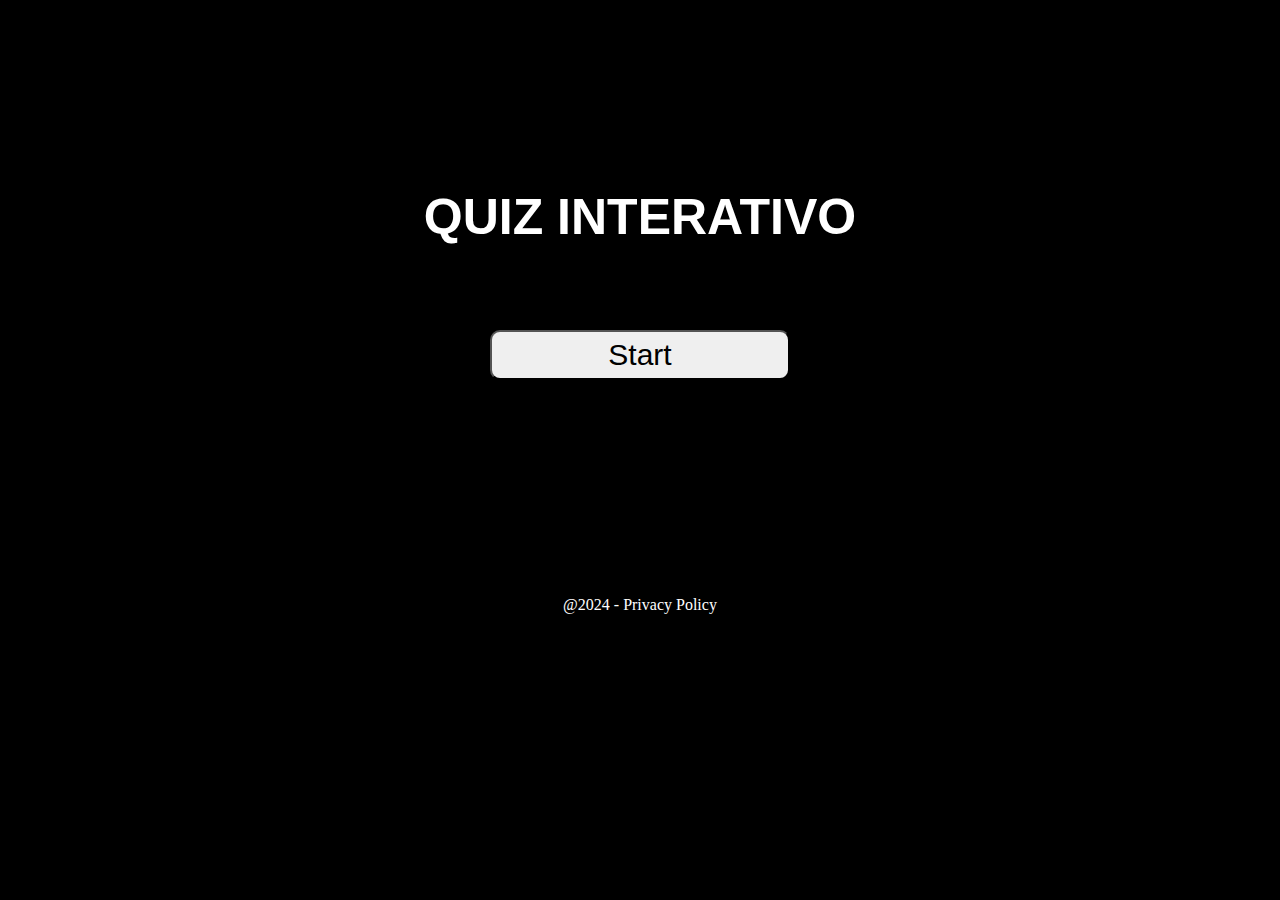
<file: quizPjt/index.html>
<!DOCTYPE html>
<html lang="pt-br">
<head>
    <meta charset="UTF-8">
    <meta name="viewport" content="width=device-width, initial-scale=1.0">
    <link rel="stylesheet" href="index.css">
    <title>Quiz</title>
</head>
<body>
    <div class="text-one">
        <h1>QUIZ INTERATIVO</h1>
    </div>
    <div class="button">
        <a href="index2.html"><button>Start</button></a>
    </div>
    <div class="footer">
        <p>@2024 - Privacy Policy</p>
    </div>
</body>
</html>
</file>
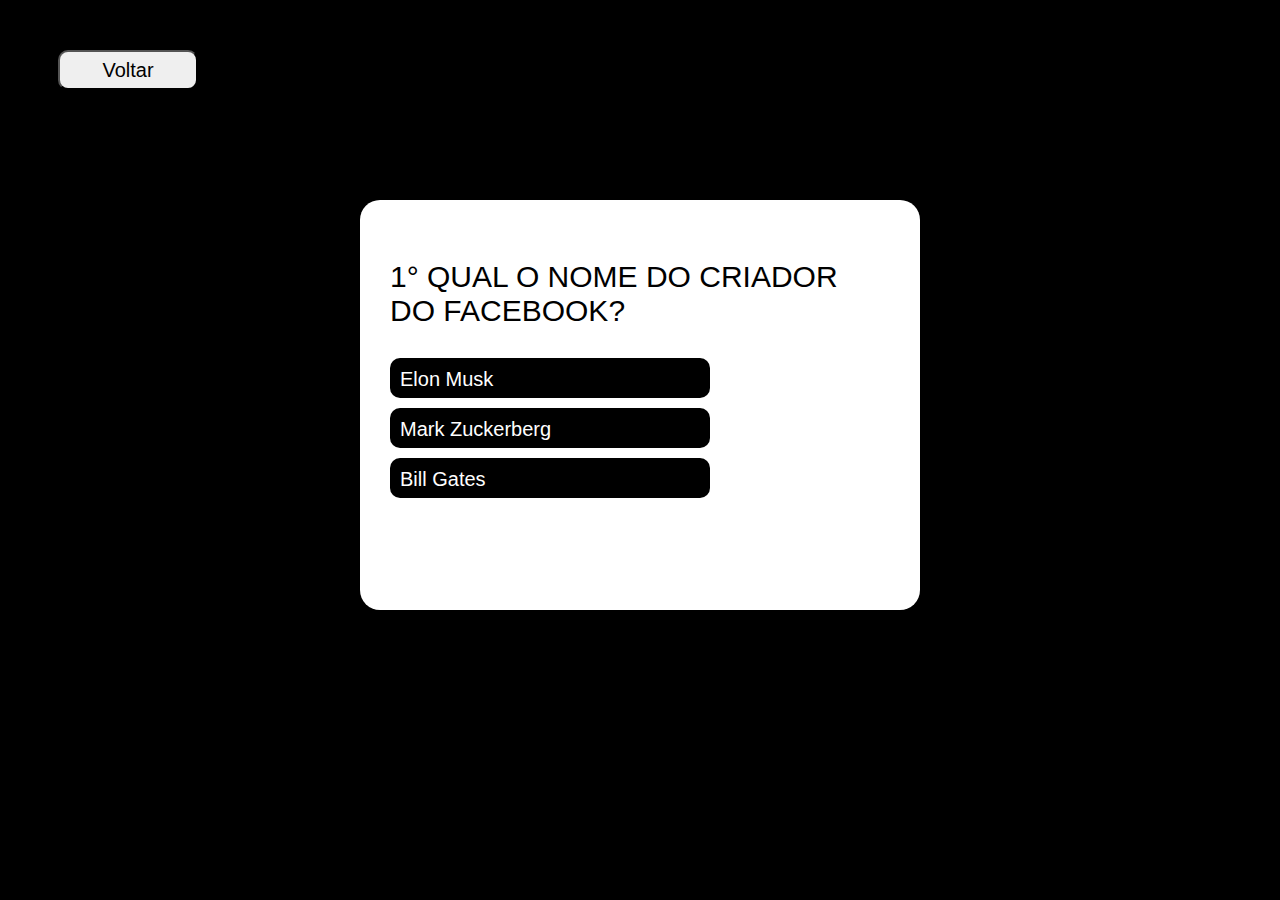
<file: quizPjt/index2.html>
<!DOCTYPE html>
<html lang="pt-br">
<head>
    <meta charset="UTF-8">
    <meta name="viewport" content="width=device-width, initial-scale=1.0">
    <link rel="stylesheet" href="index2.css">
    <title>Quiz</title>
    <script src="index.js"></script>
</head>
<body>
    <div class="btnv">
        <a href="index.html"><button id="voltar">Voltar</button></a>
    </div>
<div id="all">
    <div class="big-one">
        <div class="pgt">
            <P>1° QUAL O NOME DO CRIADOR DO FACEBOOK?</P>
            <span>1/3</span>
        </div>
        <div onclick="clicado1()" class="alternativa-1">
            <span>Elon Musk</span>
        </div>
        <div onclick="clicado2()" class="alternativa-2">
            <span>Mark Zuckerberg</span>
        </div>
        <div onclick="clicado3()" class="alternativa-3">
            <span>Bill Gates</span>
        </div>
    </div>

    <div class="big-one2">
        <div class="pgt">
            <P>2° QUANTO É 1 + 2 ?</P>
            <span>1/3</span>
        </div>
        <div onclick="clicado4()" class="alternativa-4">
            <span>3</span>
        </div>
        <div onclick="clicado5()" class="alternativa-5">
            <span>0</span>
        </div>
        <div onclick="clicado6()" class="alternativa-6">
            <span>4</span>
        </div>
    </div>

    <div class="big-one3">
        <div class="pgt">
            <P>3° QUAL CARRO É DA MARCA BMW?</P>
            <span>1/3</span>
        </div>
        <div onclick="clicado7()" class="alternativa-7">
            <span>Slyline r34</span>
        </div>
        <div onclick="clicado8()" class="alternativa-8">
            <span>458 Itália</span>
        </div>
        <div onclick="clicado9()" class="alternativa-9">
            <span>I8</span>
        </div>
    </div>

    <div class="big-one4">
        <div class="pgt">
            <P>RESULTADO = PONTOS</P>
           
        </div>
        <div id="pontuacao"></div>
    </div>
</div>    

</body>
</html>
</file>
<file: quizPjt/index.css>
body{
    background-color: black;
}
.text-one{
    display: flex;
    justify-content: center;
    align-items: center;
}
h1{
    color: white;
    font-family: sans-serif;
    font-size: 50px;
    margin-top: 180px;
}
.button{
    padding: 50px;
    display: flex;
    justify-content: center;
    align-items: center;
}
button{
    font-size: 30px;
    font-family: 'Franklin Gothic Medium', 'Arial Narrow', Arial, sans-serif;
    width: 300px;
    height: 50px;
    text-decoration: none;
    border-radius: 10px;
}
button:hover{
    background-color: #757575;
    transition: 0.2s all;
}
.footer{
    color: #ffffff;
    margin-top: 150px;
    display: flex;
    justify-content: center;
    align-items: center;
}
</file>
<file: quizPjt/index2.css>
body{
    background-color: black;
}
#all{
    display: flex;
    justify-content: center;
    align-items: center;
    height: 70vh;
}
.big-one{
    width: 500px;
    height: 350px;
    background-color: white;
    border-radius: 20px;
    padding: 30px;
}
.pgt{
    font-size: 30px;
    display: flex;
    flex-direction: row;
}
p{
    font-family: 'Franklin Gothic Medium', 'Arial Narrow', Arial, sans-serif;
}
.alternativa-1{
    width: 300px;
    height: 20px;
    background-color: black;
    padding: 10px;
    border-radius: 10px;
    font-family: 'Franklin Gothic Medium', 'Arial Narrow', Arial, sans-serif
}
.alternativa-1:hover{
    background-color: rgb(39, 39, 39);
    transition: 0.2s all;
}
.alternativa-2{
    width: 300px;
    height: 20px;
    background-color: black;
    padding: 10px;
    border-radius: 10px;
    margin-top: 10px;
    margin-bottom: 10px;
    font-family: 'Franklin Gothic Medium', 'Arial Narrow', Arial, sans-serif
}
.alternativa-2:hover{
    background-color: rgb(39, 39, 39);
    transition: 0.2s all;
}
.alternativa-3{
    width: 300px;
    height: 20px;
    background-color: black;
    padding: 10px;
    border-radius: 10px;
    font-family: 'Franklin Gothic Medium', 'Arial Narrow', Arial, sans-serif
}
.alternativa-3:hover{
    background-color: rgb(39, 39, 39);
    transition: 0.2s all;
}
span{
    color: white;
    font-size: 20px;
}

.big-one2{
    width: 500px;
    height: 350px;
    background-color: white;
    border-radius: 20px;
    padding: 30px;
    display: none;
}
.alternativa-4{
    width: 300px;
    height: 20px;
    background-color: black;
    padding: 10px;
    border-radius: 10px;
    font-family: 'Franklin Gothic Medium', 'Arial Narrow', Arial, sans-serif
}
.alternativa-4:hover{
    background-color: rgb(39, 39, 39);
    transition: 0.2s all;
}
.alternativa-5{
    width: 300px;
    height: 20px;
    background-color: black;
    padding: 10px;
    margin-top: 10px;
    margin-bottom: 10px;
    border-radius: 10px;
    font-family: 'Franklin Gothic Medium', 'Arial Narrow', Arial, sans-serif
}
.alternativa-5:hover{
    background-color: rgb(39, 39, 39);
    transition: 0.2s all;
}
.alternativa-6{
    width: 300px;
    height: 20px;
    background-color: black;
    padding: 10px;
    border-radius: 10px;
    font-family: 'Franklin Gothic Medium', 'Arial Narrow', Arial, sans-serif
}
.alternativa-6:hover{
    background-color: rgb(39, 39, 39);
    transition: 0.2s all;
}

.big-one3{
    width: 500px;
    height: 350px;
    background-color: white;
    border-radius: 20px;
    padding: 30px;
    display: none;
}
.alternativa-7{
    width: 300px;
    height: 20px;
    background-color: black;
    padding: 10px;
    border-radius: 10px;
    font-family: 'Franklin Gothic Medium', 'Arial Narrow', Arial, sans-serif
}
.alternativa-7:hover{
    background-color: rgb(39, 39, 39);
    transition: 0.2s all;
}
.alternativa-8{
    width: 300px;
    height: 20px;
    background-color: black;
    padding: 10px;
    margin-top: 10px;
    margin-bottom: 10px;
    border-radius: 10px;
    font-family: 'Franklin Gothic Medium', 'Arial Narrow', Arial, sans-serif
}
.alternativa-8:hover{
    background-color: rgb(39, 39, 39);
    transition: 0.2s all;
}
.alternativa-9{
    width: 300px;
    height: 20px;
    background-color: black;
    padding: 10px;
    border-radius: 10px;
    font-family: 'Franklin Gothic Medium', 'Arial Narrow', Arial, sans-serif
}
.alternativa-9:hover{
    background-color: rgb(39, 39, 39);
    transition: 0.2s all;
}

.big-one4{
    width: 500px;
    height: 350px;
    background-color: white;
    border-radius: 20px;
    padding: 30px;
    display: none;
}

#pontuacao{
    font-size: 70px;
    font-family: 'Gill Sans', 'Gill Sans MT', Calibri, 'Trebuchet MS', sans-serif;
    color: rgb(0, 0, 0);
    display: flex;
    justify-content: center;
    align-items: center;
    
}
.btnv{
    margin-top: 50px;
    margin-left: 50px;
}
#voltar{
    width: 140px;
    height: 40px;
    font-size: 20px;
    text-decoration: none;
    font-family: 'Franklin Gothic Medium', 'Arial Narrow', Arial, sans-serif;
    border-radius: 10px;
}
#voltar:hover{
    background-color: #757575;
    transition: 0.2s all;
}
</file>
